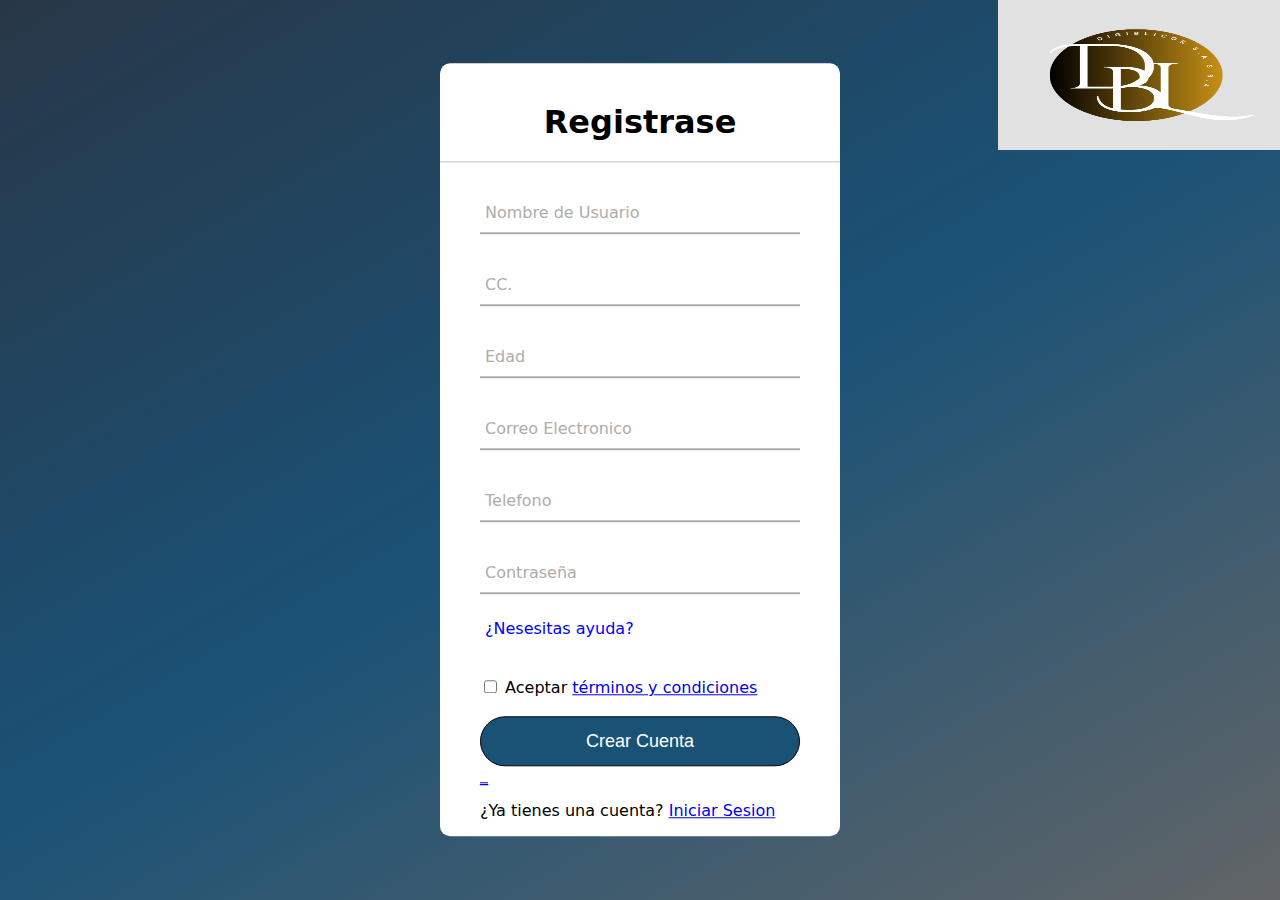
<file: Proyecto Pagina Web DIGIBLICOR JDMP/Chek in.html>
<!DOCTYPE html>
<html lang="en">
<head>
    <meta charset="UTF-8">
    <meta name="viewport" content="width=device-width, initial-scale=1.0">
    <title>Chek in</title>
    <link rel="stylesheet" href="Style 2.css">
    <div class="logo">
    <div align="right"><img src="Imagenes/Logo Tipo Sofware.png" alt="Logo de mi página">
    </div>
</head>
<body>
    <!-- <div class="formulario">Formulario de registro -->
    <div class="formulario">
        <br>
    <h1>Registrase</h1>
    <form method="post">
        <div class="username">
            <input type="text" required>
            <label>Nombre de Usuario</label>
        </div>
        <div class="username">
            <input type="text" required>
            <label>CC.</label>
        </div>
        <div class="username">
            <input type="text" required>
            <label>Edad</label>
        </div>
        <div class="username">
            <input type="text" required>
            <label>Correo Electronico</label>
        </div>
        <div class="username">
            <input type="text" required>
            <label>Telefono</label>
        </div>
        <div class="username">
            <input type="password" required>
            <label>Contraseña</label>
        </div>
        <div class="Ayudar"> ¿Nesesitas ayuda? </div>
        <br>
        <input type="checkbox" onclick="agreesubmit(this)" name="condiciones"/> Aceptar <a href="terminos.html" target="_blank" class="enlace-terminos">términos y condiciones</a><br/>
        <br>
        <input type="submit" value="Crear Cuenta"><a class="link" href="Alert.js">_</a>
        <div class="Iniciar Sesion">
        </div>
        <p>¿Ya tienes una cuenta? <a class="link" href="Login.html">Iniciar Sesion</a></p>
    </div>

        </div>

    </form>

   </div>

    
</body>
</html>
</file>
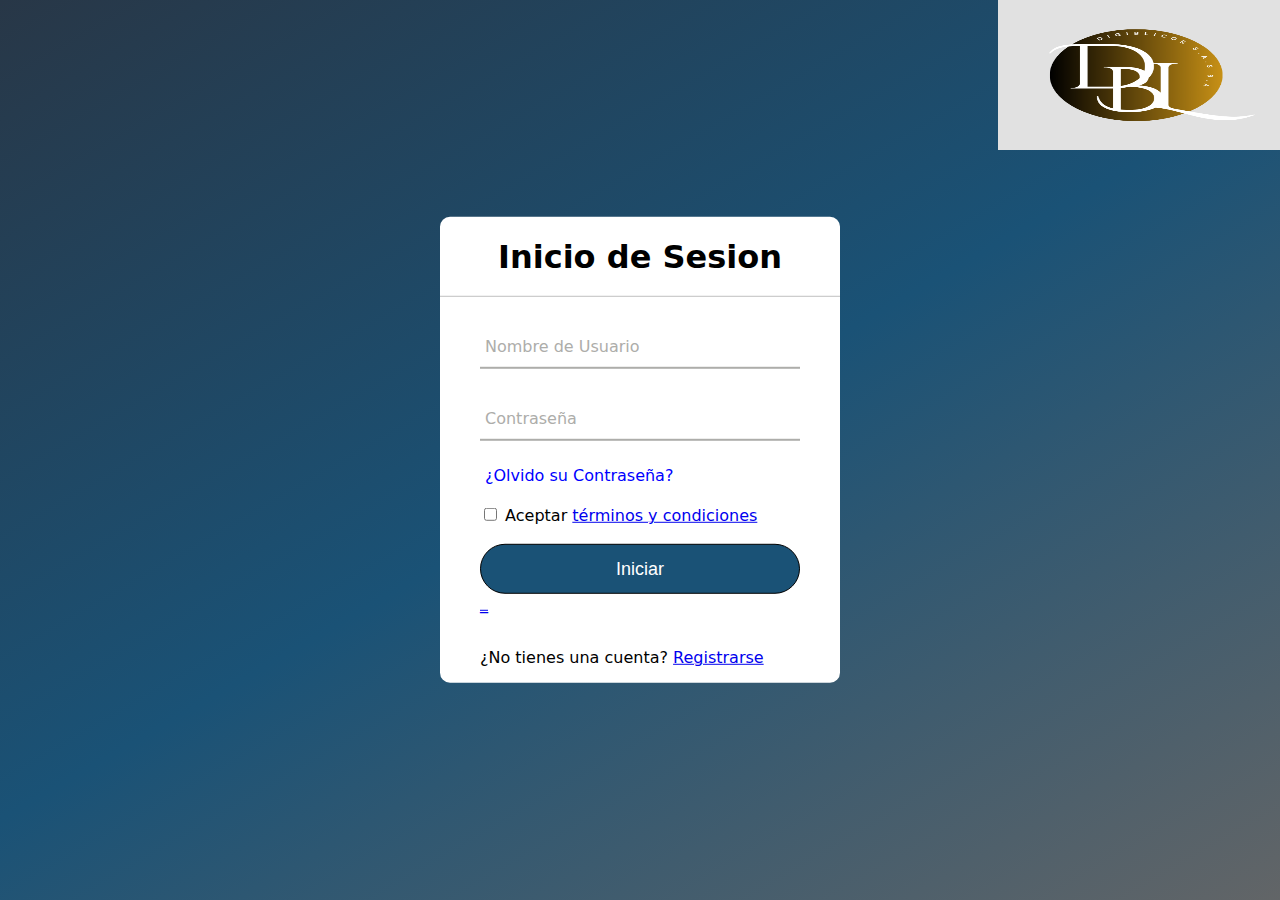
<file: Proyecto Pagina Web DIGIBLICOR JDMP/Login.html>
<!DOCTYPE html>
<html lang="en">
<head>
    <meta charset="UTF-8">
    <meta name="viewport" content="width=device-width, initial-scale=1.0">
    <title>Login</title>
    <link rel="stylesheet" href="Style 2.css">
    <div class="logo">
        <div align="right"><img src="Imagenes/Logo Tipo Sofware.png" alt="Logo de mi página">
        </div>
</head>
<body>
    <!-- <div class="formulario">Formulario de inicio de sesion -->
   <div class="formulario">
    <h1>Inicio de Sesion</h1>
    <form method="post">
        <div class="username">
            <input type="text" required>
            <label>Nombre de Usuario</label>
        </div>
        <div class="username">
            <input type="password" required>
            <label>Contraseña</label>
        </div>
        <div class="recordar"> ¿Olvido su Contraseña? </div>
        <input type="checkbox" onclick="agreesubmit(this)" name="condiciones"/> Aceptar <a href="terminos.html" target="_blank" class="enlace-terminos">términos y condiciones</a><br/>
        <br>
        <input type="submit" value="Iniciar">
        <a class="link" href="Alert.js">_</a>
        <br>
        <div class="Registrarse">
            <br>
        </div>
        <p>¿No tienes una cuenta? <a class="link" href="Chek in.html">Registrarse</a></p>
    </div>

        </div>
        

    </form>

   </div> 
    
</body>
</html>
</file>
<file: Proyecto Pagina Web DIGIBLICOR JDMP/Style 2.css>
body {
    margin: 0;
    padding: 0;
    font-family: system-ui, -apple-system, BlinkMacSystemFont, 'Segoe UI', Roboto, Oxygen, Ubuntu, Cantarell, 'Open Sans', 'Helvetica Neue', sans-serif;
    background: linear-gradient(150deg,#283747,#1A5276,#626567);
    height: 100vh;
}
.logo img{
    width: 22%;
    height: 150px;

}

.formulario{
    position: absolute;
    top: 50%;
    left: 50%;
    transform: translate(-50%, -50%);
    width: 400px;
    background: white;
    border-radius: 10px;
}

.formulario h1{
    text-align: center;
    padding: 0 0 20px 0;
    border-bottom: 1px solid silver;
}

.formulario form{
    padding: 0 40px;
    box-sizing: border-box;
}

form .username{
    position: relative;
    border-bottom: 2px solid #adadaa;
    margin: 30px 0;
}

.username input{
    width: 100%;
    padding: 0 5px;
    height: 40px;
    font-size: 16 px;
    border: none;
    background: none;
    outline: none;
}

.username label{
    position: absolute;
    top: 50%;
    left: 5px;
    color: #adadaa;
    transform: translateY(-50%);
    font-size: 16px;
    pointer-events: none;
    transition: .5s;
}

.username span ::before{
    content: '';
    position: absolute;
    top: 40px;
    left: 0;
    width: 0%;
    height: 2px;
    background: #1A5276;
    transition: .5s;
}

.username input:focus ~ label,
.username input:focus ~ label{
    top: 5px;
    color: #1A5276;
}

.username input:focus ~ span::before,
.username input:focus ~ span::before{
    width: 100%;
}

.recordar{
    margin: -5px 0 20px 5px;
    color: blue;
    cursor: pointer;
}

.recordar:hover{
    text-decoration: underline;
}

.Ayudar{
    margin: -5px 0 20px 5px;
    color: blue;
    cursor: pointer;
}

.recordar:hover{
    text-decoration: underline;
}

input[type='submit']{
    width: 100%;
    height: 50px;
    border: 1px solid;
    background: #1A5276;
    border-radius: 25px;
    font-size: 18px;
    color: white;
    cursor: pointer;
    outline: none;
}

input[type='submit']{
    border-color: black;
    transition: .5s;
}

.registrarse{
    margin: 30px 0;
    text-align: center;
    font-size: 16px;
    color: black;
}

.registrarse a{
    color: black;
    text-decoration: none;
}

.registrarse a:hover{
    text-decoration: underline;
}
</file>
